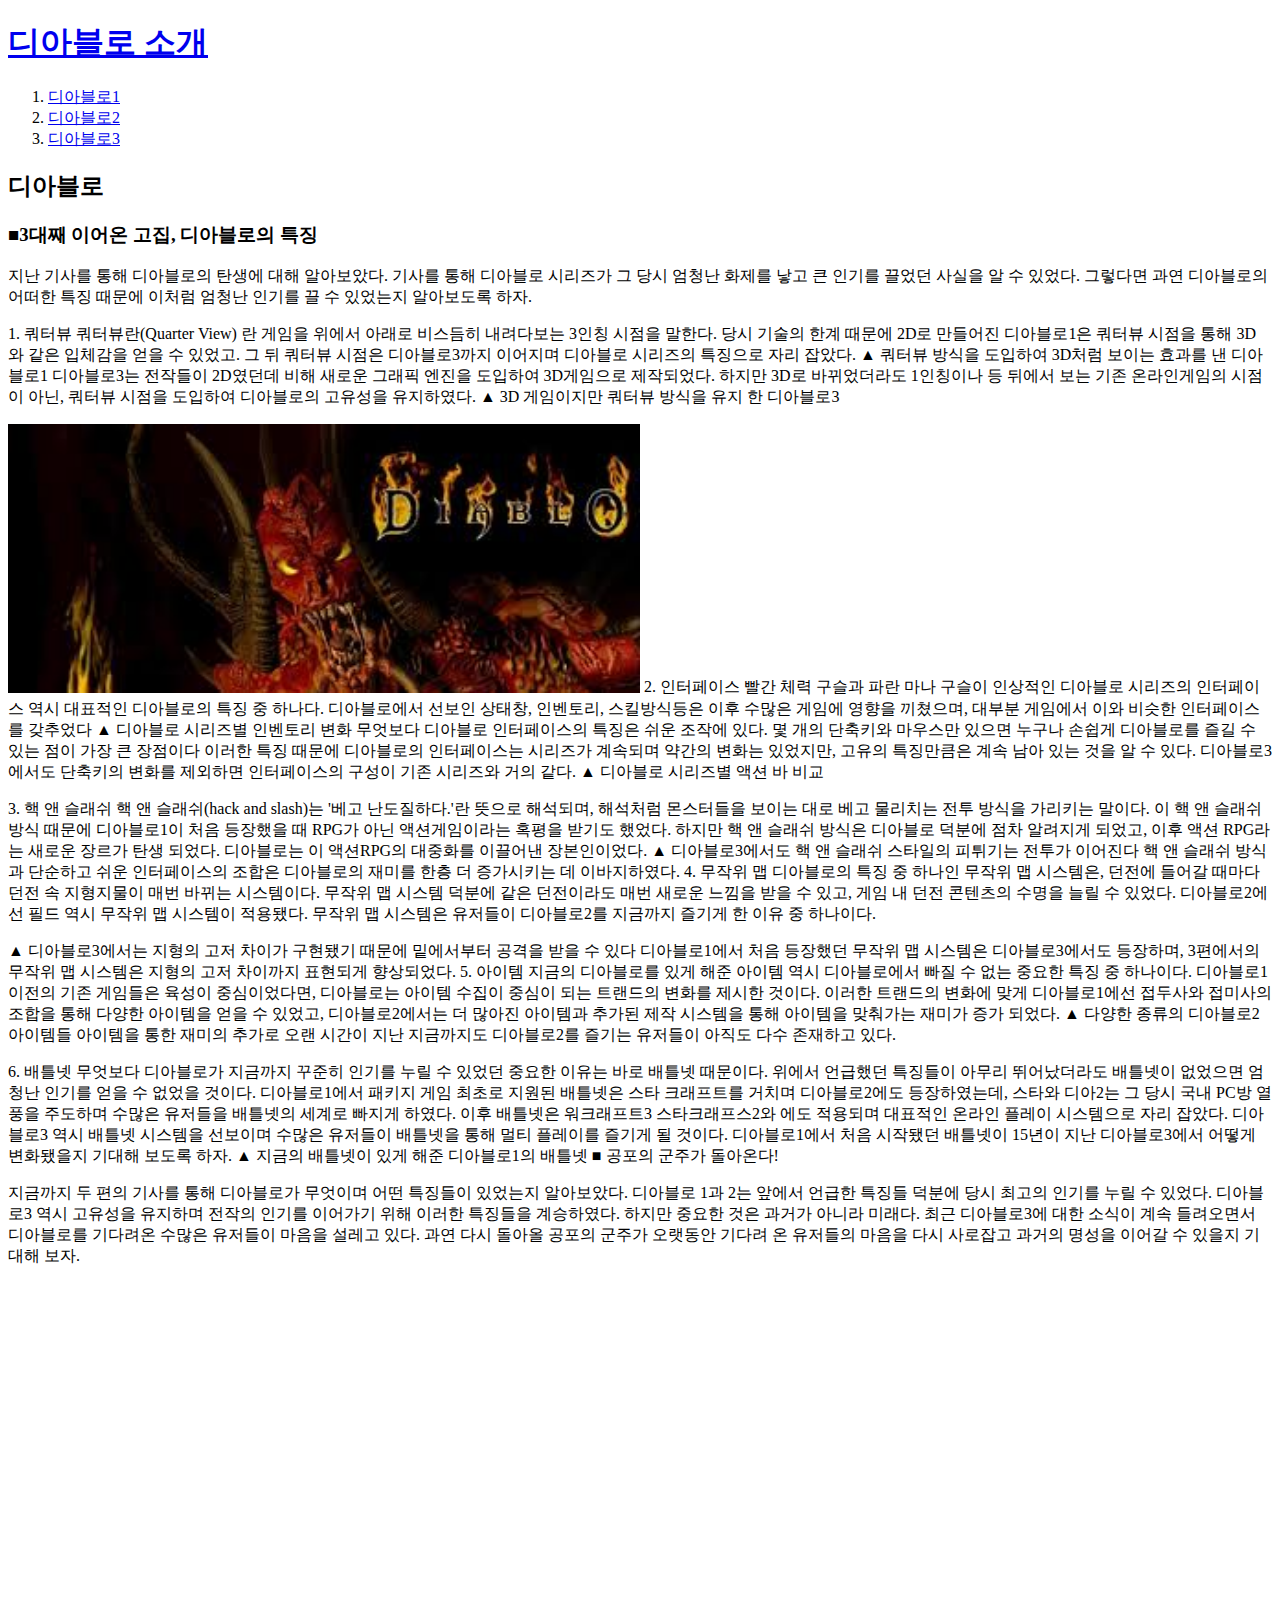
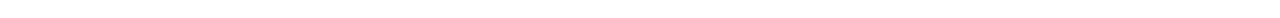
<file: index.html>
<!doctype html>
<html>
<title>디아블로 스토리</title>
<meta charset="utf-8">
<body>
  <h1><a href="index.html">디아블로 소개</a></h1>
<ol>
  <li><a href="1.html">디아블로1</a></li>
  <li><a href="2.html">디아블로2</a></li>
  <li><a href="3.html">디아블로3</a></li>
</ol>

<h2>디아블로</h2>
<p>
<h3>■3대째 이어온 고집, 디아블로의 특징</h3>
<p>
지난 기사를 통해 디아블로의 탄생에 대해 알아보았다. 기사를 통해 디아블로 시리즈가 그 당시 엄청난 화제를 낳고 큰 인기를 끌었던 사실을 알 수 있었다. 그렇다면 과연 디아블로의 어떠한 특징 때문에 이처럼 엄청난 인기를 끌 수 있었는지 알아보도록 하자.</p>

<p>1. 쿼터뷰
쿼터뷰란(Quarter View) 란 게임을 위에서 아래로 비스듬히 내려다보는 3인칭 시점을 말한다. 당시 기술의 한계 때문에 2D로 만들어진 디아블로1은 쿼터뷰 시점을 통해 3D와 같은 입체감을 얻을 수 있었고. 그 뒤 쿼터뷰 시점은 디아블로3까지 이어지며 디아블로 시리즈의 특징으로 자리 잡았다.
▲ 쿼터뷰 방식을 도입하여 3D처럼 보이는 효과를 낸 디아블로1
디아블로3는 전작들이 2D였던데 비해 새로운 그래픽 엔진을 도입하여 3D게임으로 제작되었다. 하지만 3D로 바뀌었더라도 1인칭이나 등 뒤에서 보는 기존 온라인게임의 시점이 아닌, 쿼터뷰 시점을 도입하여 디아블로의 고유성을 유지하였다.
▲ 3D 게임이지만 쿼터뷰 방식을 유지 한 디아블로3</p>
<p>
<img src="dia1-1.jpg" width="50%">
2. 인터페이스
빨간 체력 구슬과 파란 마나 구슬이 인상적인 디아블로 시리즈의 인터페이스 역시 대표적인 디아블로의 특징 중 하나다. 디아블로에서 선보인 상태창, 인벤토리, 스킬방식등은 이후 수많은 게임에 영향을 끼쳤으며, 대부분 게임에서 이와 비슷한 인터페이스를 갖추었다
▲ 디아블로 시리즈별 인벤토리 변화
무엇보다 디아블로 인터페이스의 특징은 쉬운 조작에 있다. 몇 개의 단축키와 마우스만 있으면 누구나 손쉽게 디아블로를 즐길 수 있는 점이 가장 큰 장점이다
이러한 특징 때문에 디아블로의 인터페이스는 시리즈가 계속되며 약간의 변화는 있었지만, 고유의 특징만큼은 계속 남아 있는 것을 알 수 있다. 디아블로3에서도 단축키의 변화를 제외하면 인터페이스의 구성이 기존 시리즈와 거의 같다.
▲ 디아블로 시리즈별 액션 바 비교
</p>

3. 핵 앤 슬래쉬


핵 앤 슬래쉬(hack and slash)는 '베고 난도질하다.'란 뜻으로 해석되며, 해석처럼 몬스터들을 보이는 대로 베고 물리치는 전투 방식을 가리키는 말이다.


이 핵 앤 슬래쉬 방식 때문에 디아블로1이 처음 등장했을 때 RPG가 아닌 액션게임이라는 혹평을 받기도 했었다. 하지만 핵 앤 슬래쉬 방식은 디아블로 덕분에 점차 알려지게 되었고, 이후 액션 RPG라는 새로운 장르가 탄생 되었다. 디아블로는 이 액션RPG의 대중화를 이끌어낸 장본인이었다.

▲ 디아블로3에서도 핵 앤 슬래쉬 스타일의 피튀기는 전투가 이어진다
핵 앤 슬래쉬 방식과 단순하고 쉬운 인터페이스의 조합은 디아블로의 재미를 한층 더 증가시키는 데 이바지하였다.
4. 무작위 맵

디아블로의 특징 중 하나인 무작위 맵 시스템은, 던전에 들어갈 때마다 던전 속 지형지물이 매번 바뀌는 시스템이다. 무작위 맵 시스템 덕분에 같은 던전이라도 매번 새로운 느낌을 받을 수 있고, 게임 내 던전 콘텐츠의 수명을 늘릴 수 있었다.

디아블로2에선 필드 역시 무작위 맵 시스템이 적용됐다. 무작위 맵 시스템은 유저들이 디아블로2를 지금까지 즐기게 한 이유 중 하나이다.






<p>
▲ 디아블로3에서는 지형의 고저 차이가 구현됐기 때문에 밑에서부터 공격을 받을 수 있다




디아블로1에서 처음 등장했던 무작위 맵 시스템은 디아블로3에서도 등장하며, 3편에서의 무작위 맵 시스템은 지형의 고저 차이까지 표현되게 향상되었다.





5. 아이템


지금의 디아블로를 있게 해준 아이템 역시 디아블로에서 빠질 수 없는 중요한 특징 중 하나이다. 디아블로1 이전의 기존 게임들은 육성이 중심이었다면, 디아블로는 아이템 수집이 중심이 되는 트랜드의 변화를 제시한 것이다.



이러한 트랜드의 변화에 맞게 디아블로1에선 접두사와 접미사의 조합을 통해 다양한 아이템을 얻을 수 있었고, 디아블로2에서는 더 많아진 아이템과 추가된 제작 시스템을 통해 아이템을 맞춰가는 재미가 증가 되었다.







▲ 다양한 종류의 디아블로2 아이템들




아이템을 통한 재미의 추가로 오랜 시간이 지난 지금까지도 디아블로2를 즐기는 유저들이 아직도 다수 존재하고 있다.



</p>

6. 배틀넷


무엇보다 디아블로가 지금까지 꾸준히 인기를 누릴 수 있었던 중요한 이유는 바로 배틀넷 때문이다. 위에서 언급했던 특징들이 아무리 뛰어났더라도 배틀넷이 없었으면 엄청난 인기를 얻을 수 없었을 것이다.



디아블로1에서 패키지 게임 최초로 지원된 배틀넷은 스타 크래프트를 거치며 디아블로2에도 등장하였는데, 스타와 디아2는 그 당시 국내 PC방 열풍을 주도하며 수많은 유저들을 배틀넷의 세계로 빠지게 하였다.



이후 배틀넷은 워크래프트3 스타크래프스2와 에도 적용되며 대표적인 온라인 플레이 시스템으로 자리 잡았다. 디아블로3 역시 배틀넷 시스템을 선보이며 수많은 유저들이 배틀넷을 통해 멀티 플레이를 즐기게 될 것이다. 디아블로1에서 처음 시작됐던 배틀넷이 15년이 지난 디아블로3에서 어떻게 변화됐을지 기대해 보도록 하자.







▲ 지금의 배틀넷이 있게 해준 디아블로1의 배틀넷




■ 공포의 군주가 돌아온다!




<p>
지금까지 두 편의 기사를 통해 디아블로가 무엇이며 어떤 특징들이 있었는지 알아보았다. 디아블로 1과 2는 앞에서 언급한 특징들 덕분에 당시 최고의 인기를 누릴 수 있었다. 디아블로3 역시 고유성을 유지하며 전작의 인기를 이어가기 위해 이러한 특징들을 계승하였다.



하지만 중요한 것은 과거가 아니라 미래다. 최근 디아블로3에 대한 소식이 계속 들려오면서 디아블로를 기다려온 수많은 유저들이 마음을 설레고 있다. 과연 다시 돌아올 공포의 군주가 오랫동안 기다려 온 유저들의 마음을 다시 사로잡고 과거의 명성을 이어갈 수 있을지 기대해 보자.
</p><iframe width="560" height="315" src="https://www.youtube.com/embed/XUuSxAC5tx8" frameborder="0" allow="accelerometer; autoplay; encrypted-media; gyroscope; picture-in-picture" allowfullscreen></iframe>
  </p>
</body>
</html>
</file>
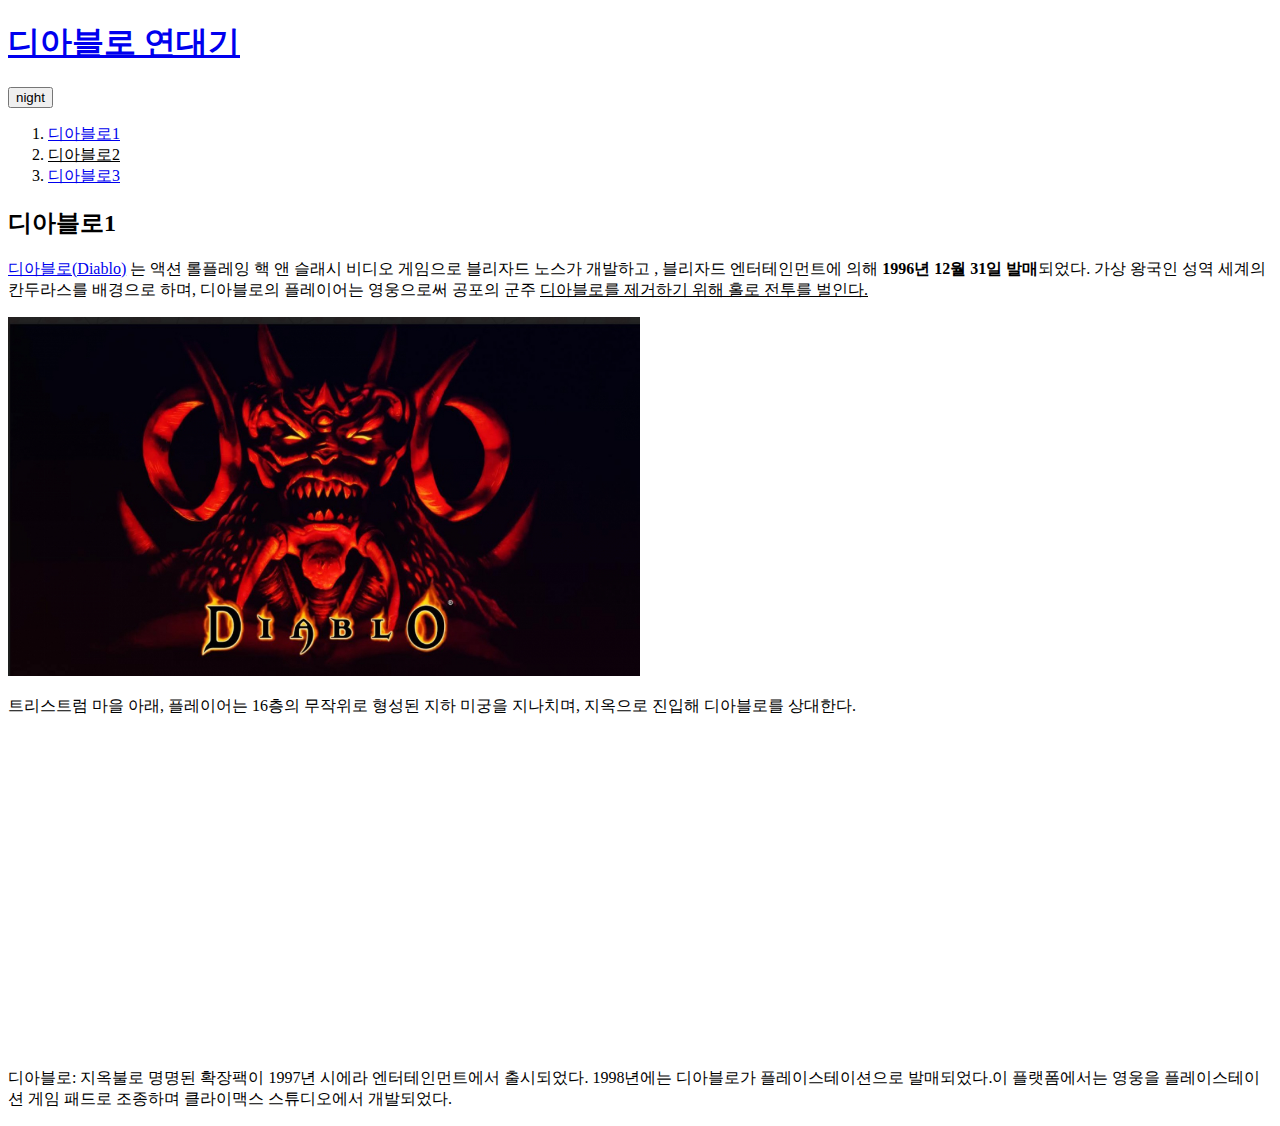
<file: 1.html>
<!doctype html>
<html>
<head>
  <title>디아블로 연대기</title>
  <meta charset="utf-8">
  <script src="colors.js"></script
  <link rel="stylesheet" href="style.css">
</head>
<body>

  <h1><a href="index.html">디아블로 연대기</a></h1>
  <div id="grid">
    <input id="night_day" type="button" value="night" onclick="
    nightDayHandler(this);
    ">
    <ol>
      <li><a href="1.html">디아블로1</a></li>
      <li><a href="2.html" style="color:black;text-decoration:underline">디아블로2</a></li>
      <li><a href="3.html">디아블로3</a></li>
    </ol>

    <div id="article">
      <h2>디아블로1</h2>
      <p>
        <a href="https://www.blizzard.com/ko-kr/" target="_blank" title="디아블로 공식홈페이지">디아블로(Diablo)</a> 는 액션 롤플레잉 핵 앤 슬래시 비디오 게임으로 블리자드 노스가 개발하고 , 블리자드 엔터테인먼트에 의해 <strong>1996년 12월 31일 발매</strong>되었다.
        가상 왕국인 성역 세계의 칸두라스를 배경으로 하며, 디아블로의 플레이어는 영웅으로써 공포의 군주 <u>디아블로를 제거하기 위해 홀로 전투를 벌인다.</u></p><img src="dia1.jpg" width="50%"> <p>트리스트럼 마을 아래, 플레이어는 16층의 무작위로 형성된 지하 미궁을 지나치며, 지옥으로 진입해 디아블로를 상대한다.
          <p>
            <iframe width="560" height="315" src="https://www.youtube.com/embed/7T7r_oSp0SE" frameborder="0" allow="accelerometer; autoplay; encrypted-media; gyroscope; picture-in-picture" allowfullscreen></iframe>
          </p>
          디아블로: 지옥불로 명명된 확장팩이 1997년 시에라 엔터테인먼트에서 출시되었다. 1998년에는 디아블로가 플레이스테이션으로 발매되었다.이 플랫폼에서는 영웅을 플레이스테이션 게임 패드로 조종하며 클라이맥스 스튜디오에서 개발되었다.
        </p>
        <p>

          <div id="disqus_thread">
            <script>
            (function() { // DON'T EDIT BELOW THIS LINE
              var d = document, s = d.createElement('script');
              s.src = 'https://web1-47e0kdnvws.disqus.com/embed.js';
              s.setAttribute('data-timestamp', +new Date());
              (d.head || d.body).appendChild(s);
            })();
            </script>
            <noscript>Please enable JavaScript to view the <a href="https://disqus.com/?ref_noscript">comments powered by Disqus.</a></noscript>
          </p>
          <script type="text/javascript">
          var Tawk_API=Tawk_API||{}, Tawk_LoadStart=new Date();
          (function(){
            var s1=document.createElement("script"),s0=document.getElementsByTagName("script")[0];
            s1.async=true;
            s1.src='https://embed.tawk.to/5df8779b43be710e1d22653d/default';
            s1.charset='UTF-8';
            s1.setAttribute('crossorigin','*');
            s0.parentNode.insertBefore(s1,s0);
          })();
          </script>
        </div>
      </div>
    </div>
  </body>
  </html>
</file>
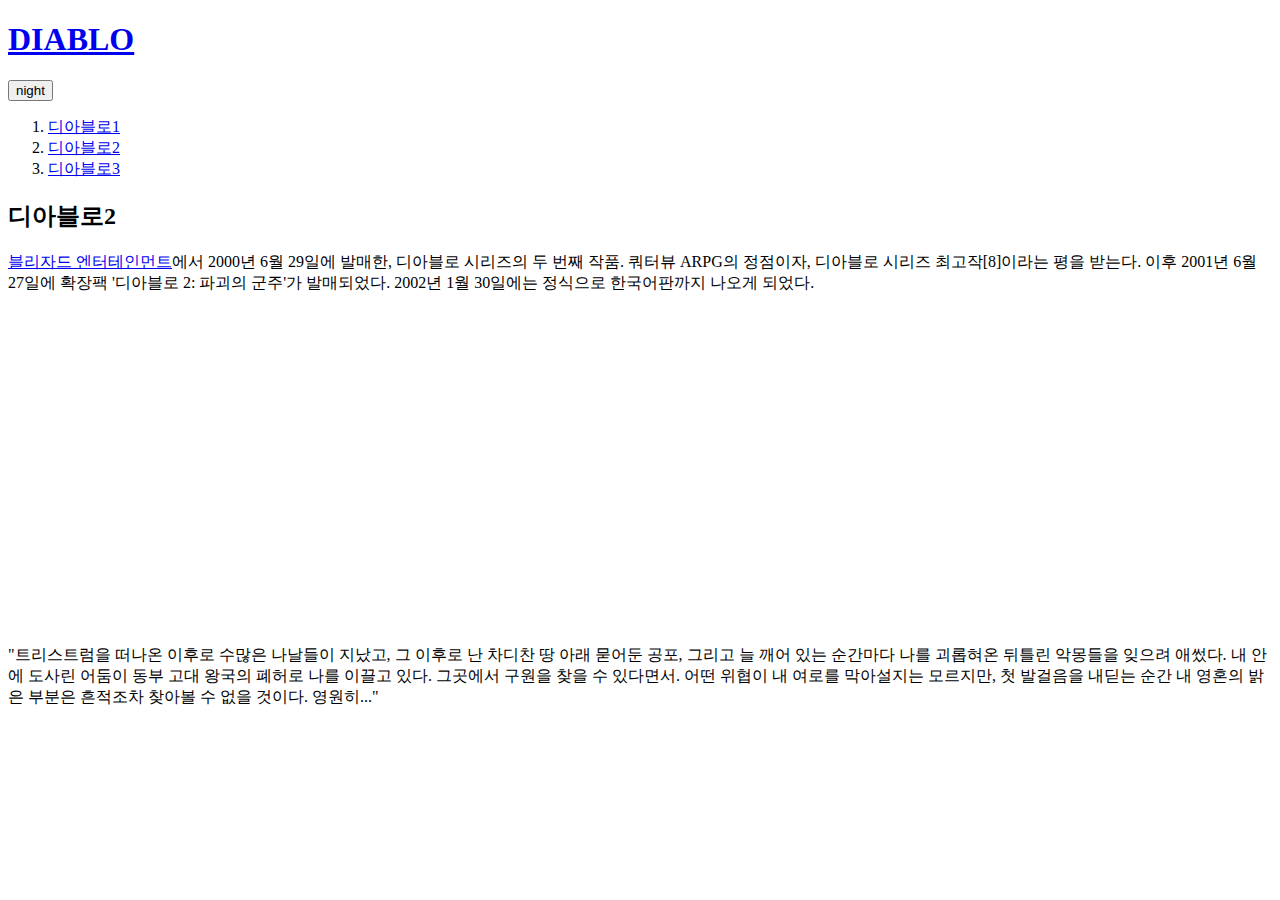
<file: 2.html>
<!doctype html>
<html>
<head>
  <title>디아블로 연대기</title>
  <meta charset="utf-8">
  <script src="colors.js"></script
  <link rel="stylesheet" href="style.css">
</head>
<body>
  <h1><a href="index.html">DIABLO</a></h1>
  <input id="night_day" type="button" value="night" onclick="
  nightDayHandler(this);
  ">
  <div id="grid">
    <ol>
      <li><a href="1.html" class="saw">디아블로1</a></li>
      <li><a href="2.html" class="saw" id="active">디아블로2</a></li>
      <li><a href="3.html">디아블로3</a></li>
    </ol>
    <div id="article">
      <h2>디아블로2</h2>
      <p>
        <a href="https://www.blizzard.com/ko-kr/" target="_blank" title="디아블로 공식홈페이지">블리자드 엔터테인먼트</a>에서 2000년 6월 29일에 발매한, 디아블로 시리즈의 두 번째 작품. 쿼터뷰 ARPG의 정점이자, 디아블로 시리즈 최고작[8]이라는 평을 받는다. 이후 2001년 6월 27일에 확장팩 '디아블로 2: 파괴의 군주'가 발매되었다. 2002년 1월 30일에는 정식으로 한국어판까지 나오게 되었다.</p><iframe width="560" height="315" src="https://www.youtube.com/embed/EsP93Oyfo2s" frameborder="0" allow="accelerometer; autoplay; encrypted-media; gyroscope; picture-in-picture" allowfullscreen></iframe>
        <p>"트리스트럼을 떠나온 이후로 수많은 나날들이 지났고, 그 이후로 난 차디찬 땅 아래 묻어둔 공포, 그리고 늘 깨어 있는 순간마다 나를 괴롭혀온 뒤틀린 악몽들을 잊으려 애썼다. 내 안에 도사린 어둠이 동부 고대 왕국의 폐허로 나를 이끌고 있다. 그곳에서 구원을 찾을 수 있다면서. 어떤 위협이 내 여로를 막아설지는 모르지만, 첫 발걸음을 내딛는 순간 내 영혼의 밝은 부분은 흔적조차 찾아볼 수 없을 것이다. 영원히..."
        </p>
        <div id="disqus_thread">
        <script>
        (function() { // DON'T EDIT BELOW THIS LINE
        var d = document, s = d.createElement('script');
        s.src = 'https://web1-47e0kdnvws.disqus.com/embed.js';
        s.setAttribute('data-timestamp', +new Date());
        (d.head || d.body).appendChild(s);
        })();
        </script>
        <noscript>Please enable JavaScript to view the <a href="https://disqus.com/?ref_noscript">comments powered by Disqus.</a></noscript>
        </p>
        <script type="text/javascript">
        var Tawk_API=Tawk_API||{}, Tawk_LoadStart=new Date();
        (function(){
        var s1=document.createElement("script"),s0=document.getElementsByTagName("script")[0];
        s1.async=true;
        s1.src='https://embed.tawk.to/5df8779b43be710e1d22653d/default';
        s1.charset='UTF-8';
        s1.setAttribute('crossorigin','*');
        s0.parentNode.insertBefore(s1,s0);
        })();
        </script>
        </div>
        </div>
      </div>
    </div>
  </body>
  </html>
</file>
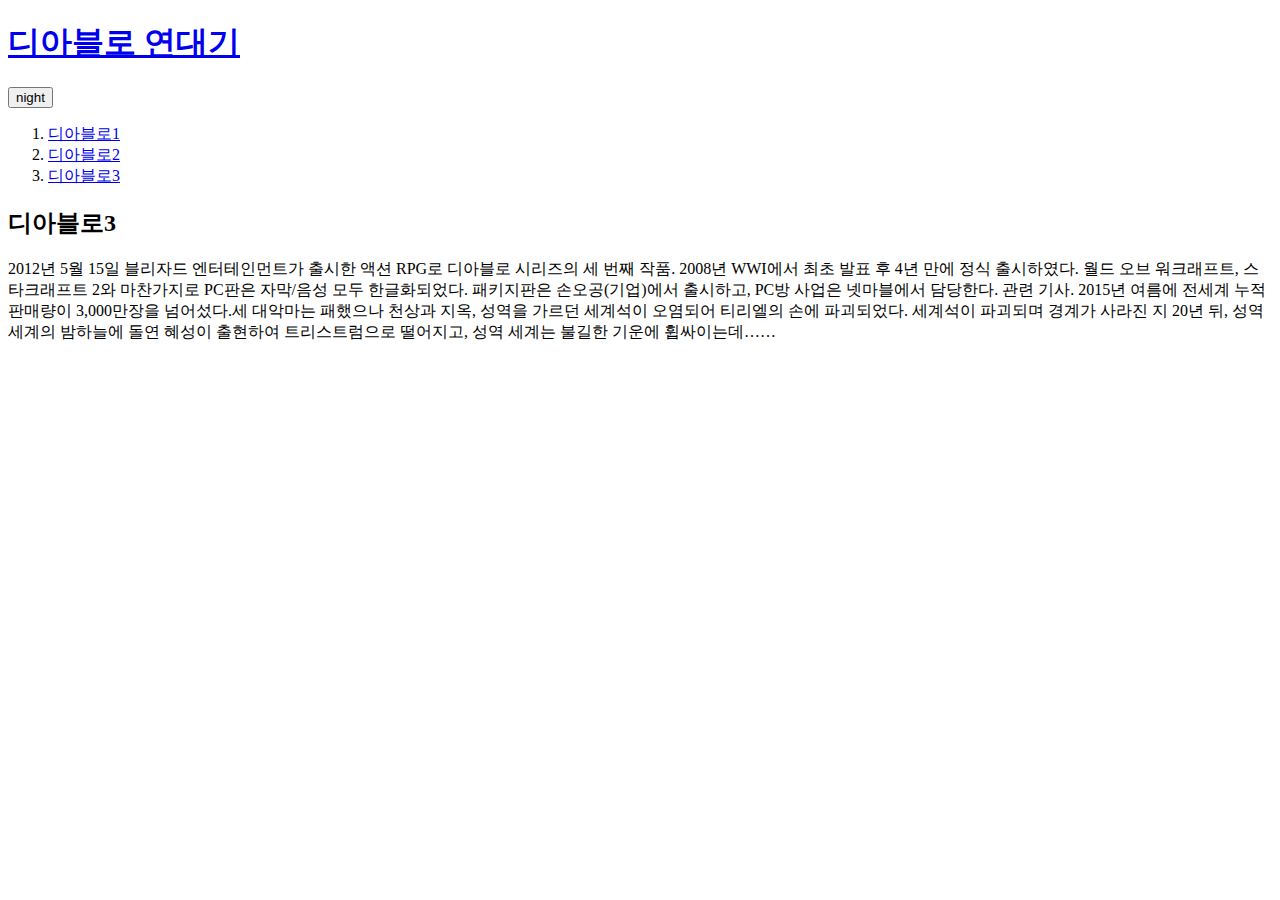
<file: 3.html>
<!doctype html>
<html>
<head>
  <title>디아블로 연대기</title>
  <meta charset="utf-8">
  <script src="colors.js"></script>
</head>
<body>
  <h1><a href="index.html">디아블로 연대기</a></h1>
    <input id="night_day" type="button" value="night" onclick="
    nightDayHandler(this);
    ">
    <ol>
      <li><a href="1.html">디아블로1</a></li>
      <li><a href="2.html">디아블로2</a></li>
      <li><a href="3.html">디아블로3</a></li>
    </ol>

      <h2>디아블로3</h2>
      <p>
        2012년 5월 15일 블리자드 엔터테인먼트가 출시한 액션 RPG로 디아블로 시리즈의 세 번째 작품. 2008년 WWI에서 최초 발표 후 4년 만에 정식 출시하였다.
        월드 오브 워크래프트, 스타크래프트 2와 마찬가지로 PC판은 자막/음성 모두 한글화되었다. 패키지판은 손오공(기업)에서 출시하고, PC방 사업은 넷마블에서 담당한다. 관련 기사. 2015년 여름에 전세계 누적 판매량이 3,000만장을 넘어섰다.세 대악마는 패했으나 천상과 지옥, 성역을 가르던 세계석이 오염되어 티리엘의 손에 파괴되었다. 세계석이 파괴되며 경계가 사라진 지 20년 뒤, 성역 세계의 밤하늘에 돌연 혜성이 출현하여 트리스트럼으로 떨어지고, 성역 세계는 불길한 기운에 휩싸이는데……
      </p>
</body>
</html>
</file>
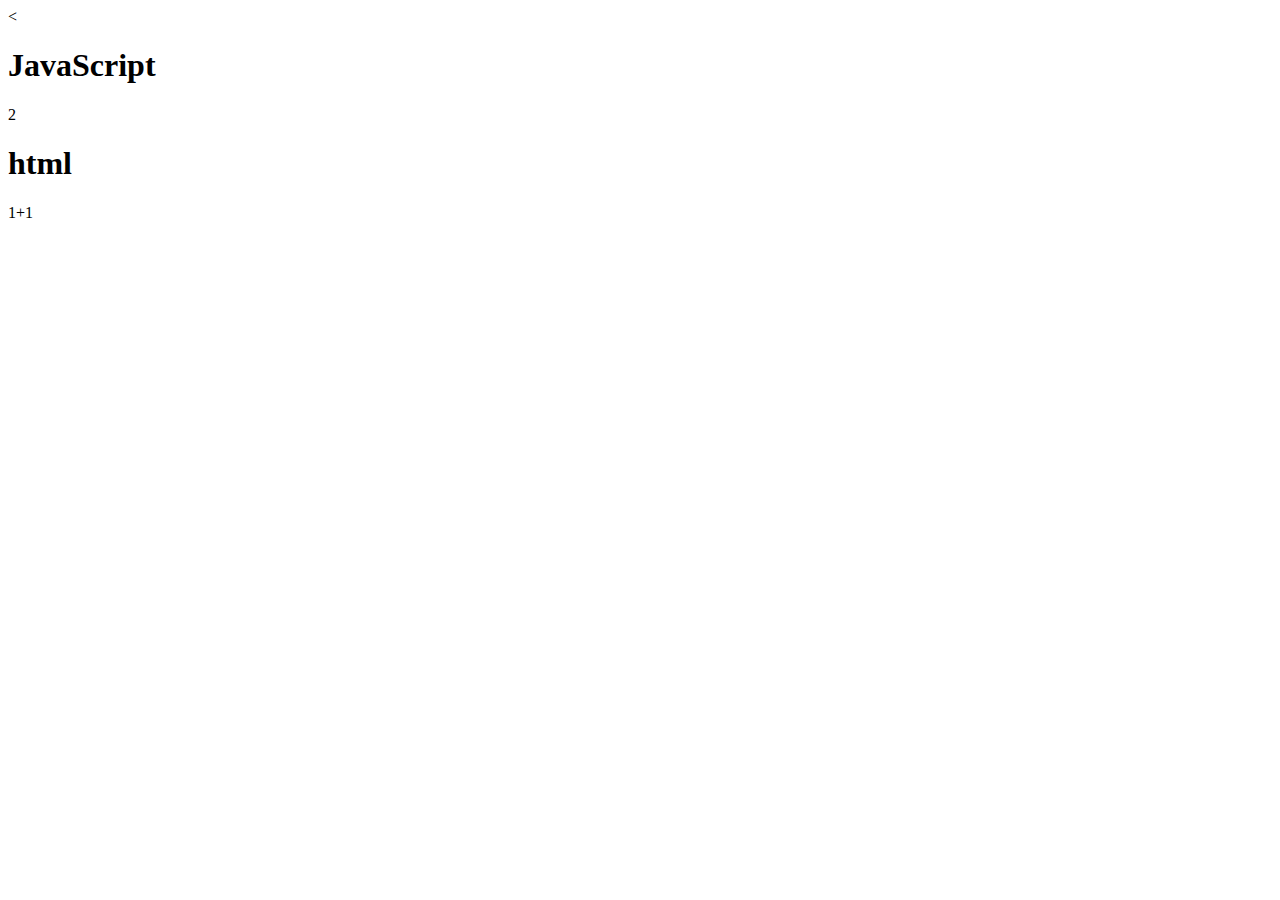
<file: ex1.html>
<!DOCTYPE html>
<html lang="kor">
  <head>
    <meta charset="utf-8">
    <title></title>
  </head>
  <body>
    <<h1>JavaScript</h1>
    <script>
      document.write(1+1)
    </script>
    <h1>html</h1>
    1+1
  </body>
</html>
</file>
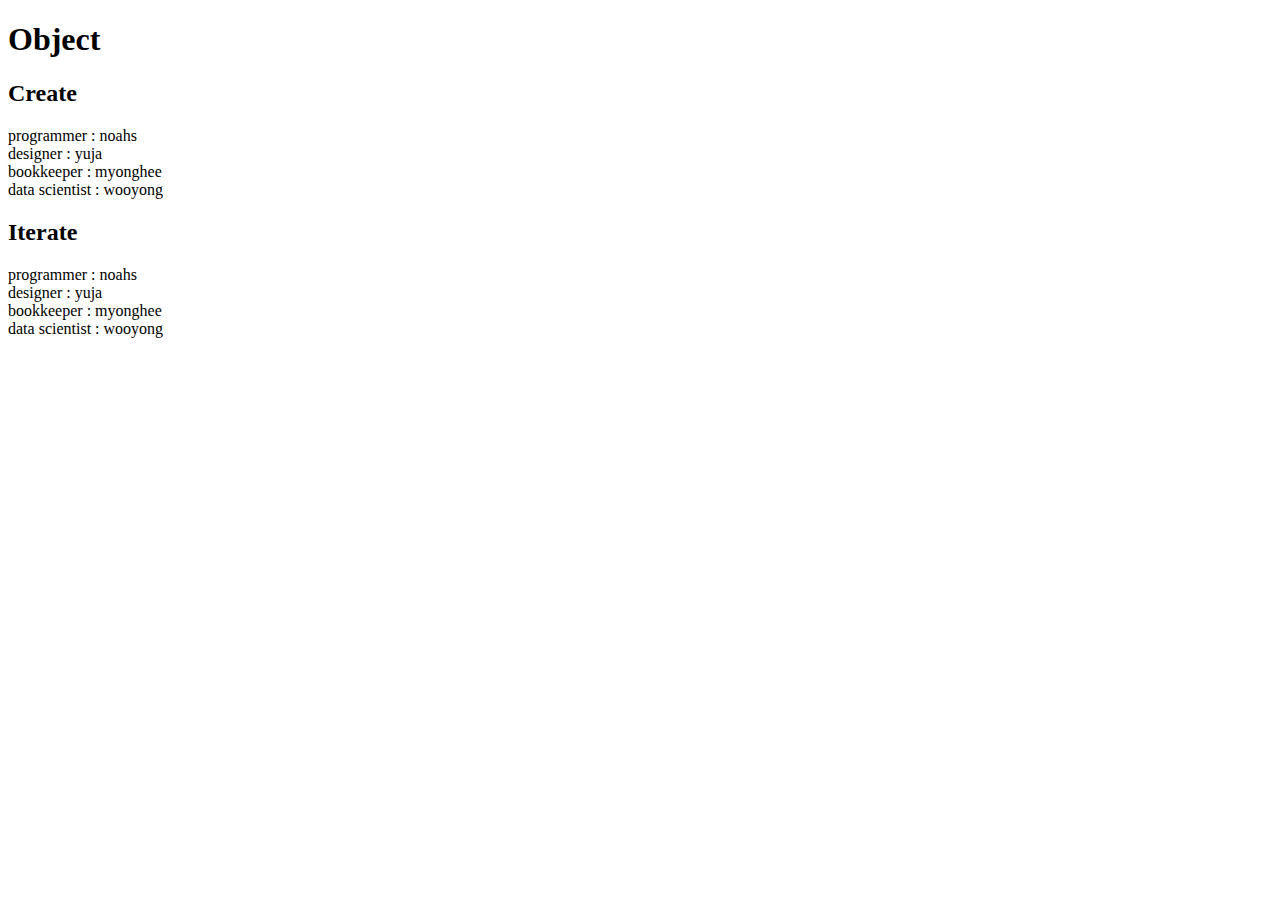
<file: ex10.html>
<!DOCTYPE html>
<html >
  <head>
    <meta charset="utf-8">
    <title></title>
  </head>
  <body>
    <h1>Object</h1>
    <h2>Create</h2>
    <script>
      var coworkers = {
        "programmer" : "noahs",
        "designer" : "yuja"
      };
      document.write("programmer : "+coworkers.programmer+"<br>");
      document.write("designer : "+coworkers.designer+"<br>");
      coworkers.bookkeeper = "myonghee";
      document.write("bookkeeper : "+coworkers.bookkeeper+"<br>");
      coworkers["data scientist"] = "wooyong";
      document.write("data scientist : "+coworkers["data scientist"]+"<br>");
    </script>
    <h2>Iterate</h2>
    <script>
      for (var key in coworkers) {
        document.write(key+ ' : '+coworkers[key]+'<br>');
      }
    </script>
  </body>
</html>
</file>
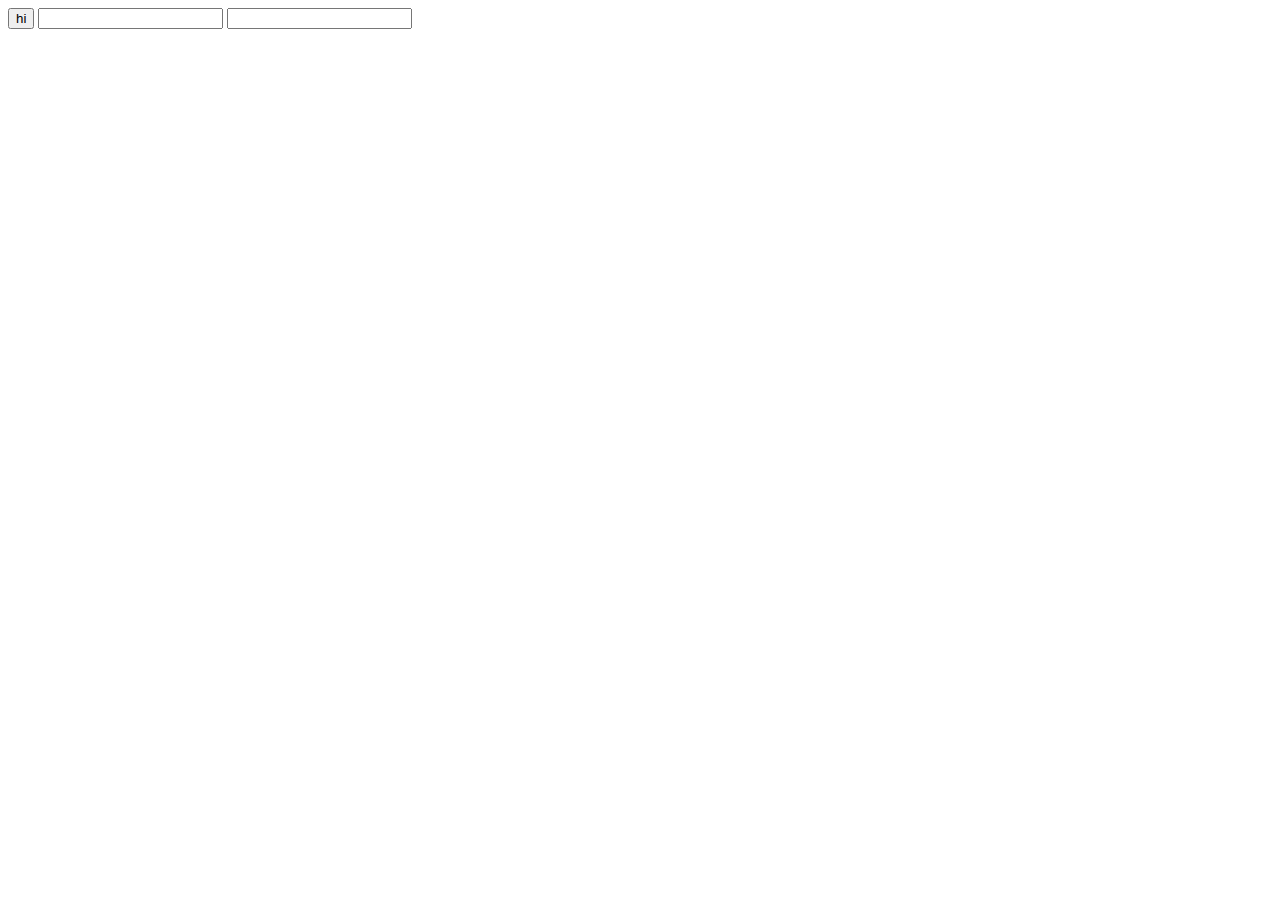
<file: ex2.html>
<!DOCTYPE html>
<html>
  <head>
    <meta charset="utf-8">
    <title>JavaScript</title>
  </head>
  <body>
    <input type="button" value="hi" onclick="alert('hello wordl')">
    <input type="text" onchange="alert('changed')">
    <input type="text" onkeydown="alert('key down!')">
  </body>
</html>
</file>
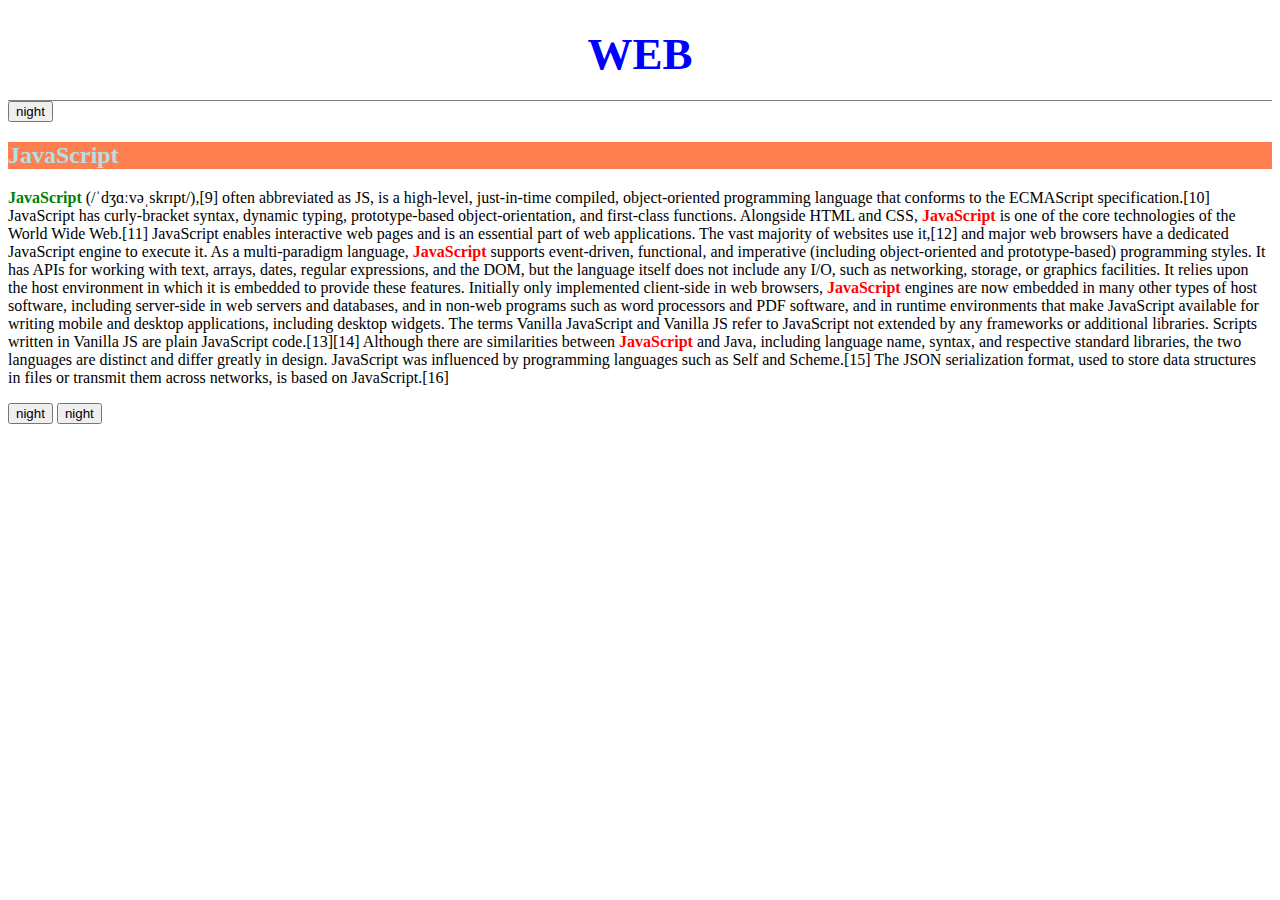
<file: ex3.html>
<!doctype html>
<html>
<head>
  <style>
    .js {
      font-weight: bold;
      color:red;
    }
    #first {
      color: green;
    }
    .my_container {
      color: blue;
    }
  </style>
  <title>JavaScript</title>
  <meta charset="utf-8">
  <link rel="stylesheet" href="style.css">
</head>
<body>
  <div class="my_container">
    <h1>WEB</h1>
  </div>
  <input type="button" value="night" onclick="
  var target = document.querySelector('body');
  if(this.value === 'night') {
    target.style.backgroundColor='black';
    target.style.color='white';
    this.value = 'day';
  } else {
    target.style.backgroundColor='white';
    target.style.color='black';
    this.value = 'night';
  }
  ">

  <h2 style="background-color:coral; color:powderblue">JavaScript</h2>

  <p>
    <span id="first" class="js">JavaScript</span> (/ˈdʒɑːvəˌskrɪpt/),[9] often abbreviated as JS, is a high-level, just-in-time compiled, object-oriented programming language that conforms to the ECMAScript specification.[10] JavaScript has curly-bracket syntax, dynamic typing, prototype-based object-orientation, and first-class functions.

    Alongside HTML and CSS, <span class="js">JavaScript</span> is one of the core technologies of the World Wide Web.[11] JavaScript enables interactive web pages and is an essential part of web applications. The vast majority of websites use it,[12] and major web browsers have a dedicated JavaScript engine to execute it.

    As a multi-paradigm language, <span class="js">JavaScript</span> supports event-driven, functional, and imperative (including object-oriented and prototype-based) programming styles. It has APIs for working with text, arrays, dates, regular expressions, and the DOM, but the language itself does not include any I/O, such as networking, storage, or graphics facilities. It relies upon the host environment in which it is embedded to provide these features.

    Initially only implemented client-side in web browsers, <span class="js">JavaScript</span> engines are now embedded in many other types of host software, including server-side in web servers and databases, and in non-web programs such as word processors and PDF software, and in runtime environments that make JavaScript available for writing mobile and desktop applications, including desktop widgets.

    The terms Vanilla JavaScript and Vanilla JS refer to JavaScript not extended by any frameworks or additional libraries. Scripts written in Vanilla JS are plain JavaScript code.[13][14]

    Although there are similarities between <span class="js">JavaScript</span> and Java, including language name, syntax, and respective standard libraries, the two languages are distinct and differ greatly in design. JavaScript was influenced by programming languages such as Self and Scheme.[15] The JSON serialization format, used to store data structures in files or transmit them across networks, is based on JavaScript.[16]
  </p>
  <input type="button" value="night" onclick="
  if(this.value === 'night') {
    document.querySelector('body').style.backgroundColor='black';
    document.querySelector('body').style.color='white';
    this.value = 'day';
  } else {
    document.querySelector('body').style.backgroundColor='white';
    document.querySelector('body').style.color='black';
    this.value = 'night';
  }
  ">

  <input type="button" value="night" onclick="
  if(this.value === 'night') {
    document.querySelector('body').style.backgroundColor='black';
    document.querySelector('body').style.color='white';
    this.value = 'day';
  } else {
    document.querySelector('body').style.backgroundColor='white';
    document.querySelector('body').style.color='black';
    this.value = 'night';
  }
  ">
</body>
</html>
</file>
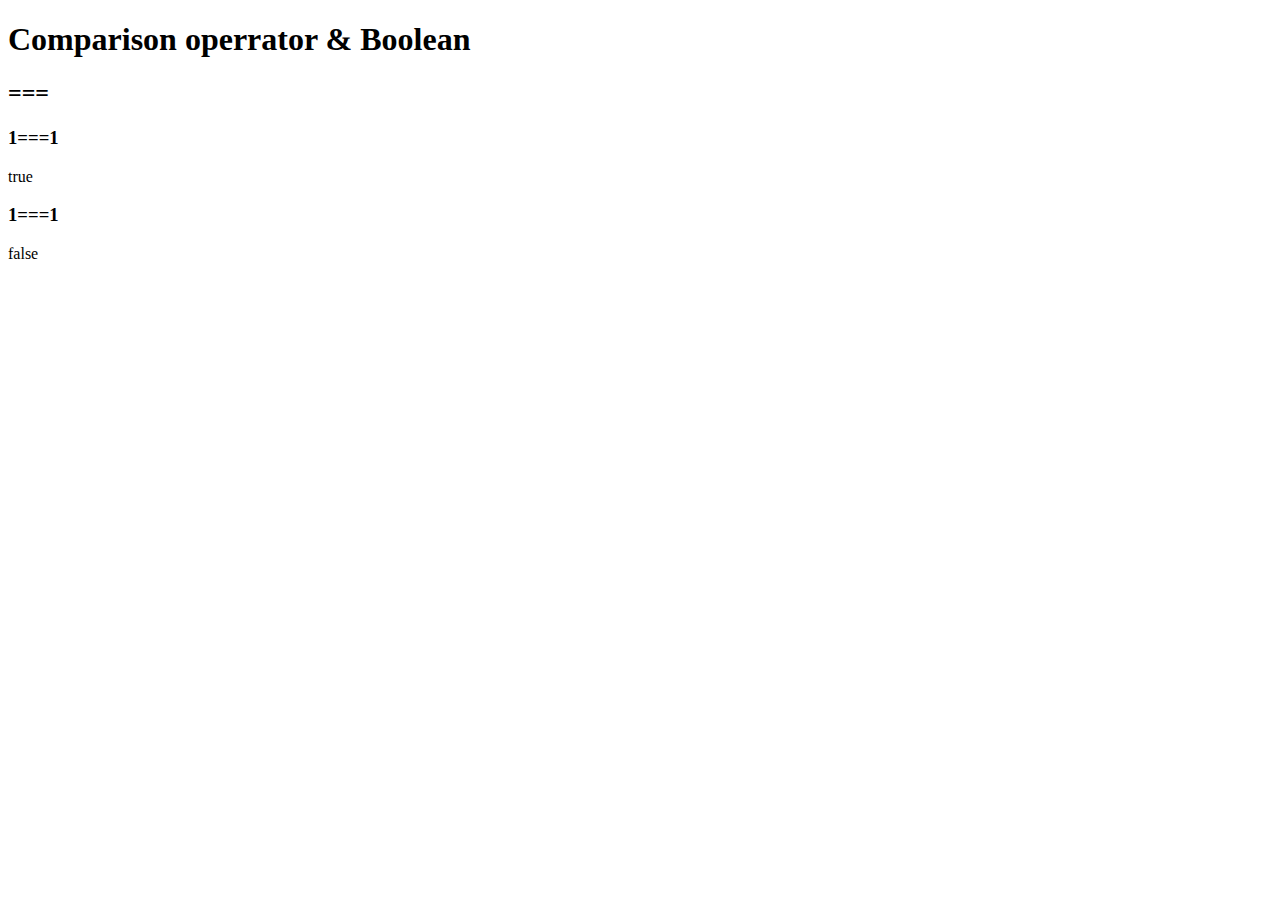
<file: ex4.html>
<!DOCTYPE html>
<html>
  <head>
    <meta charset="utf-8">
    <title></title>
  </head>
  <body>
    <h1>Comparison operrator & Boolean</h1>
    <h2>===</h2>
    <h3>1===1</h3>
    <script>
      document.write(1===1);
    </script>

    <h3>1===1</h3>
    <script>
      document.write(1===2);
    </script>
  </body>
</html>
</file>
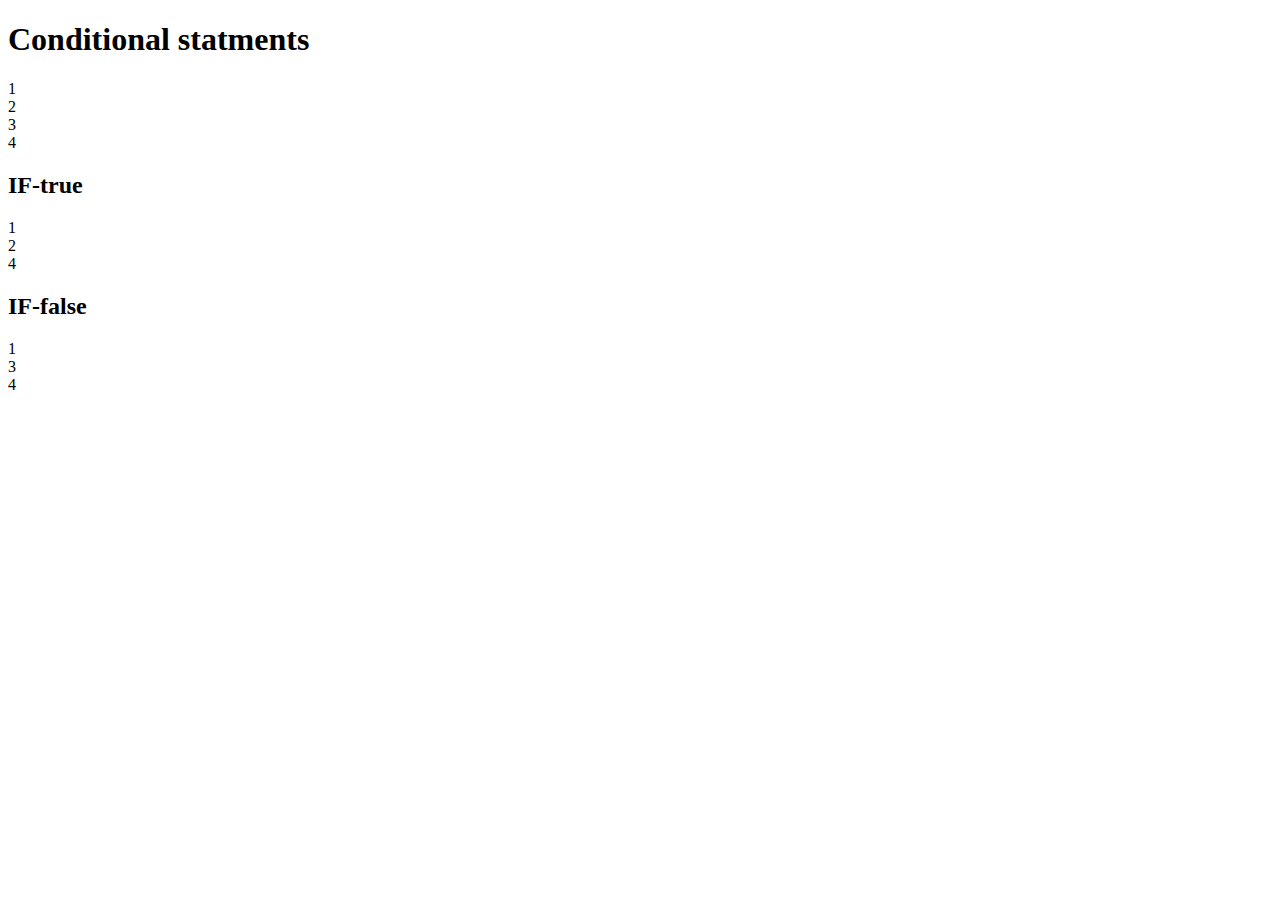
<file: ex5.html>
<!DOCTYPE html>
<html >
  <head>
    <meta charset="utf-8">
    <title></title>
  </head>
  <body>
    <h1>Conditional statments</h1>
    <script>
      document.write("1<br>");
      document.write("2<br>");
      document.write("3<br>");
      document.write("4<br>");
    </script>
    <h2>IF-true</h2>
    <script>
      document.write("1<br>");
      if (true) {
        document.write("2<br>");
      } else {
        document.write("3<br>");
      }
      document.write("4<br>");
    </script>

    <h2>IF-false</h2>
    <script>
      document.write("1<br>");
      if (false) {
        document.write("2<br>");
      } else {
        document.write("3<br>");
      }
      document.write("4<br>");
    </script>
  </body>
</html>
</file>
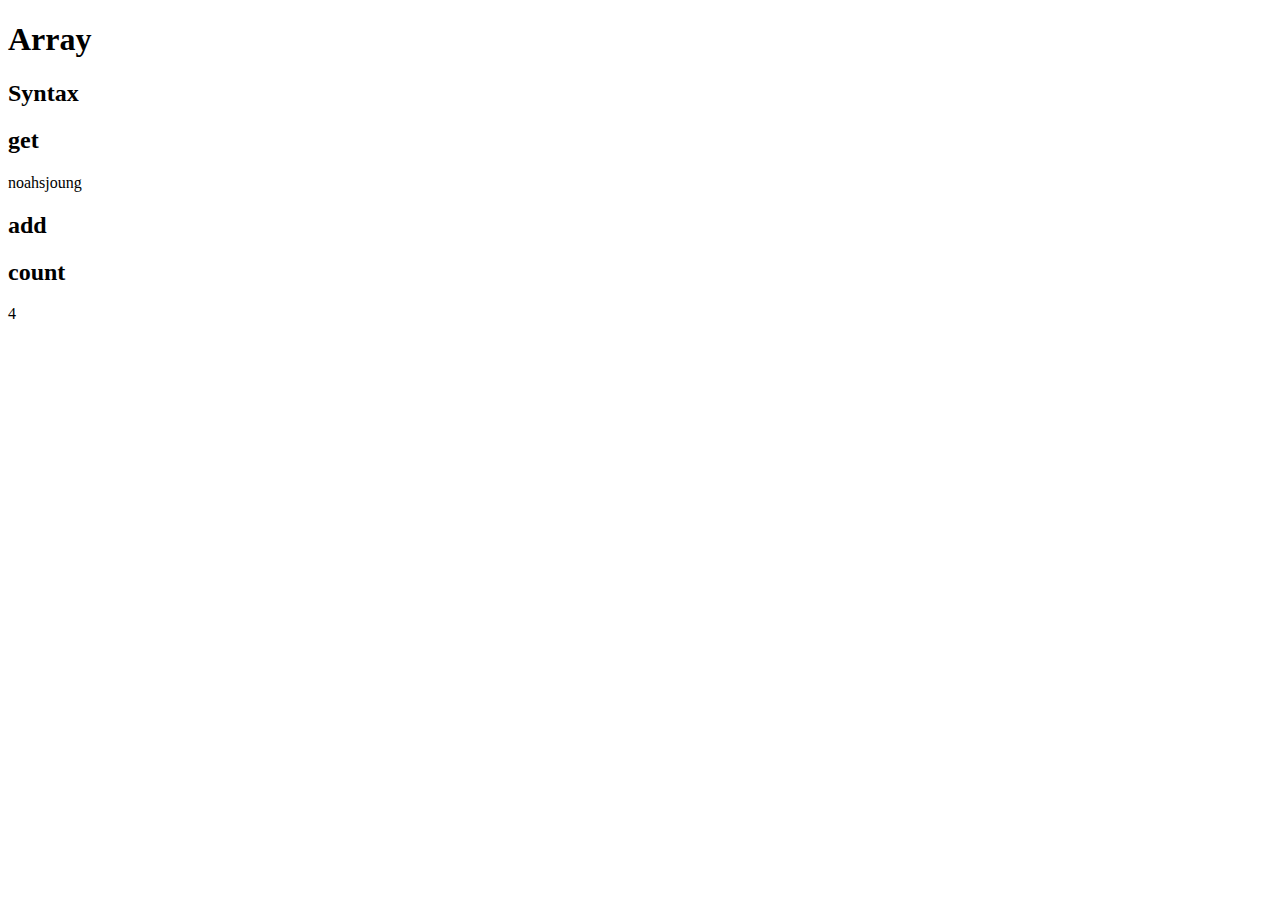
<file: ex6.html>
<!DOCTYPE html>
<html >
<head>
  <meta charset="utf-8">
  <title></title>
</head>
<body>
  <h1>Array</h1>
  <h2>Syntax</h2>
  <script>
    var coworkers = ["noahs", 'joung'];
  </script>
  <h2>get</h2>
  <script>
    document.write(coworkers[0]);
    document.write(coworkers[1]);
  </script>
  <h2>add</h2>
  <script>
    coworkers.push('run');
    coworkers.push('gone');
  </script>
  <h2>count</h2>
  <script>
    document.write(coworkers.length);
  </script>
</body>
</html>
</file>
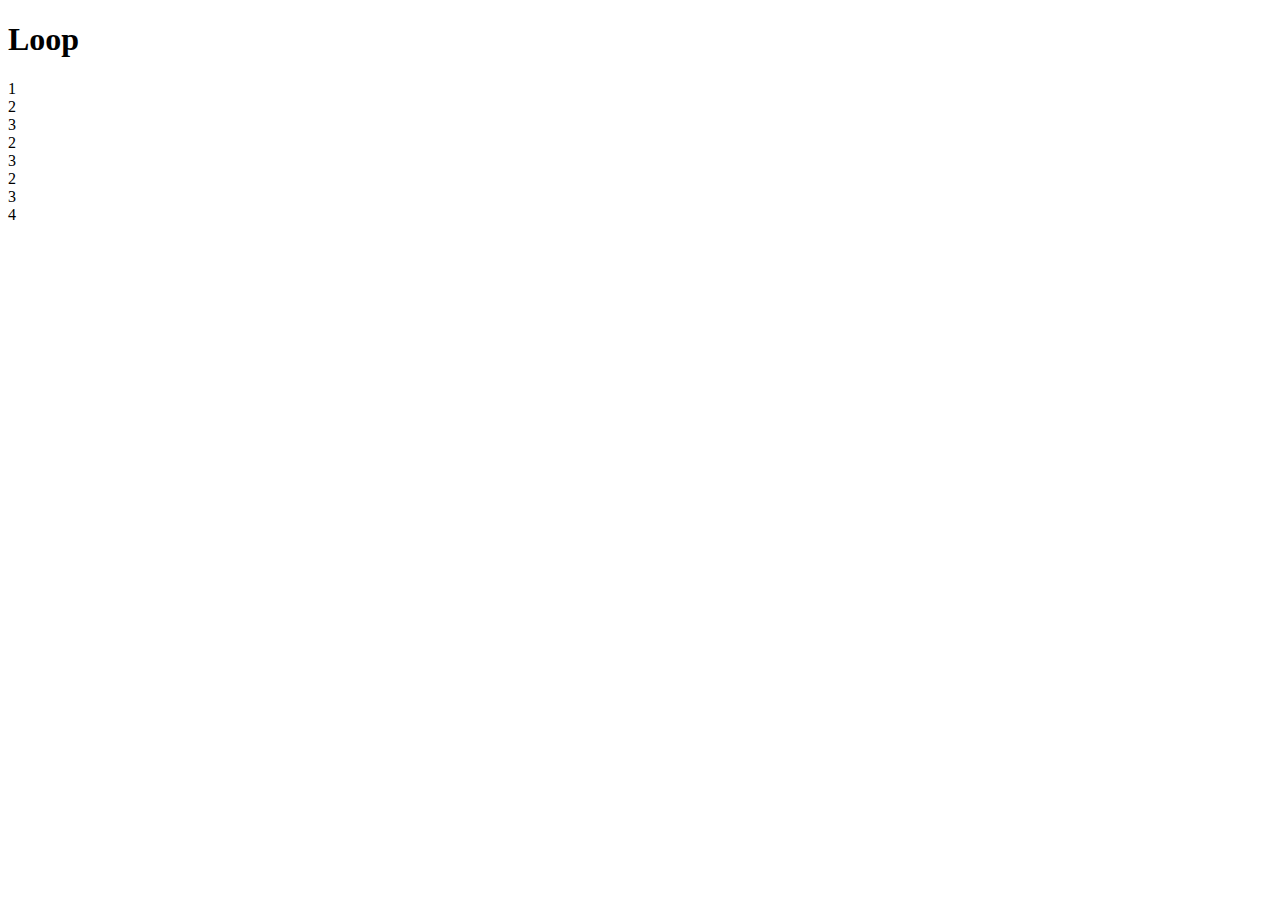
<file: ex7.html>
<!DOCTYPE html>
<html>
  <head>
    <meta charset="utf-8">
    <title></title>
  </head>
  <body>
    <h1>Loop</h1>
    <script>
      document.write('<li>1</li>');
      var i = 0;
      while(i < 3) {
        document.write('<li>2</li>');
        document.write('<li>3</li>');
        i = i + 1
      }
      document.write('<li>4</li>');
    </script>
  </body>
</html>
</file>
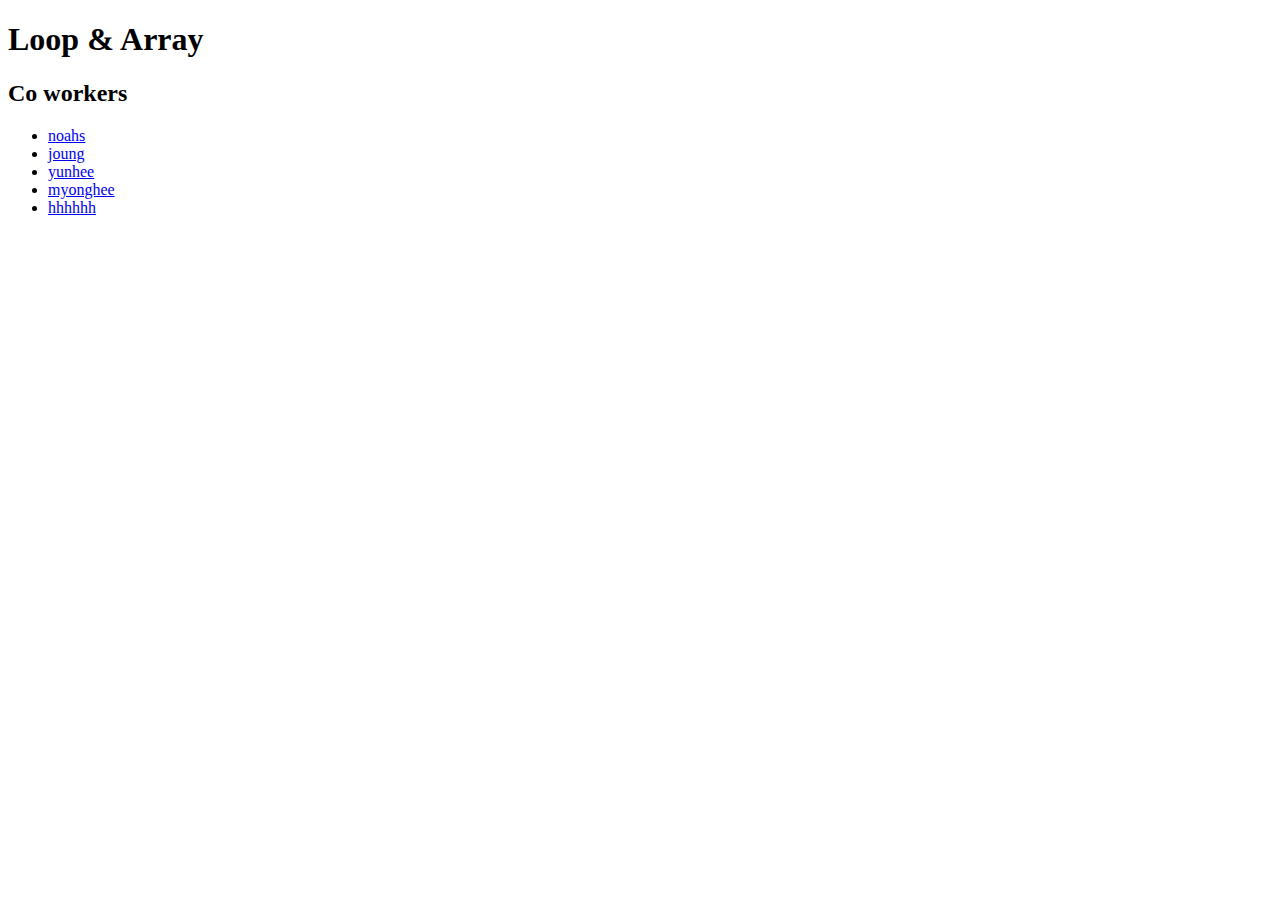
<file: ex8.html>
<!DOCTYPE html>
<html>
  <head>
    <meta charset="utf-8">
    <title></title>
  </head>
  <body>
    <h1>Loop & Array</h1>
    <script>
      var coworkers = ['noahs', 'joung', 'yunhee', 'myonghee','hhhhhh'];
    </script>
    <h2>Co workers</h2>
    <ul>
      <script>
        var i = 0;
        while(i < coworkers.length) {
          document.write('<li><a href="http://www.naver.com'+coworkers[i]+'">'+coworkers[i]+'</a></li>');
          i = i + 1;
        }
      </script>
    </ul>

  </body>
</html>
</file>
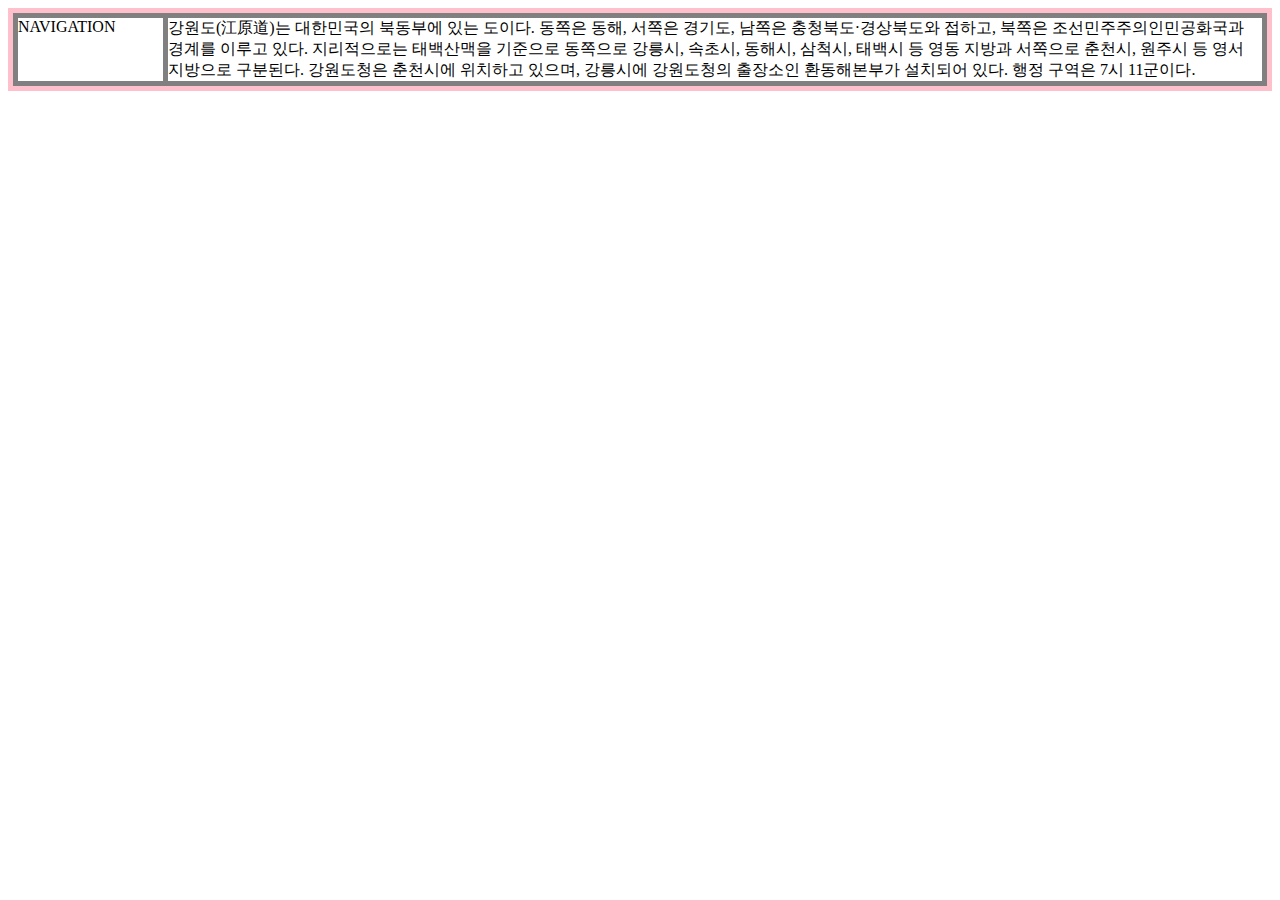
<file: grid.html>
<!DOCTYPE html>
<html>
  <head>
    <meta charset="utf-8">
    <title></title>
    <style>
      #grid{
        border:5px solid pink;
        display:grid;
        grid-template-columns: 150px 1fr;
      }
      div{
        border:5px solid gray;
      }
      .border {
        border-right: 4px;
      }
    </style>
  </head>
  <body>
    <div id="grid">
    <div class="border">NAVIGATION </div>
    <div>강원도(江原道)는 대한민국의 북동부에 있는 도이다. 동쪽은 동해, 서쪽은 경기도, 남쪽은 충청북도·경상북도와 접하고, 북쪽은 조선민주주의인민공화국과 경계를 이루고 있다. 지리적으로는 태백산맥을 기준으로 동쪽으로 강릉시, 속초시, 동해시, 삼척시, 태백시 등 영동 지방과 서쪽으로 춘천시, 원주시 등 영서 지방으로 구분된다. 강원도청은 춘천시에 위치하고 있으며, 강릉시에 강원도청의 출장소인 환동해본부가 설치되어 있다. 행정 구역은 7시 11군이다.</div>
    </div>
  </body>
</html>
</file>
<file: style.css>
<style>
body{
  margin: 0px;
}
#active {
  color:red;
}
#active {
  color:green;
}
.saw {
  color:pink;
}
a {
  color:black;
  text-decoration: none;
}
h1{
  font-size: 45px;
  text-align: center;
  border-bottom: 1px solid gray;
  margin: 0px;
  padding: 20px;
}
#grid{
  display: grid;
  grid-template-columns: 150px 1fr;
}
ol{
  border-right: 1px solid gray;
  width: 100px;
  margin: 0px;
  padding: 20px;
}
#grid ol{
  padding-left: 33px;
}
#grid #article {
  padding-left:25px;
}
#grid #disqus_thread {
  padding-left:0px;
}
@media(max-width:800px) {
  #grid {
    display: block;
  }
  ol {
    border-right: none;
  }
  h1 {
    border-bottom: none;
  }
}
</style>
</file>
